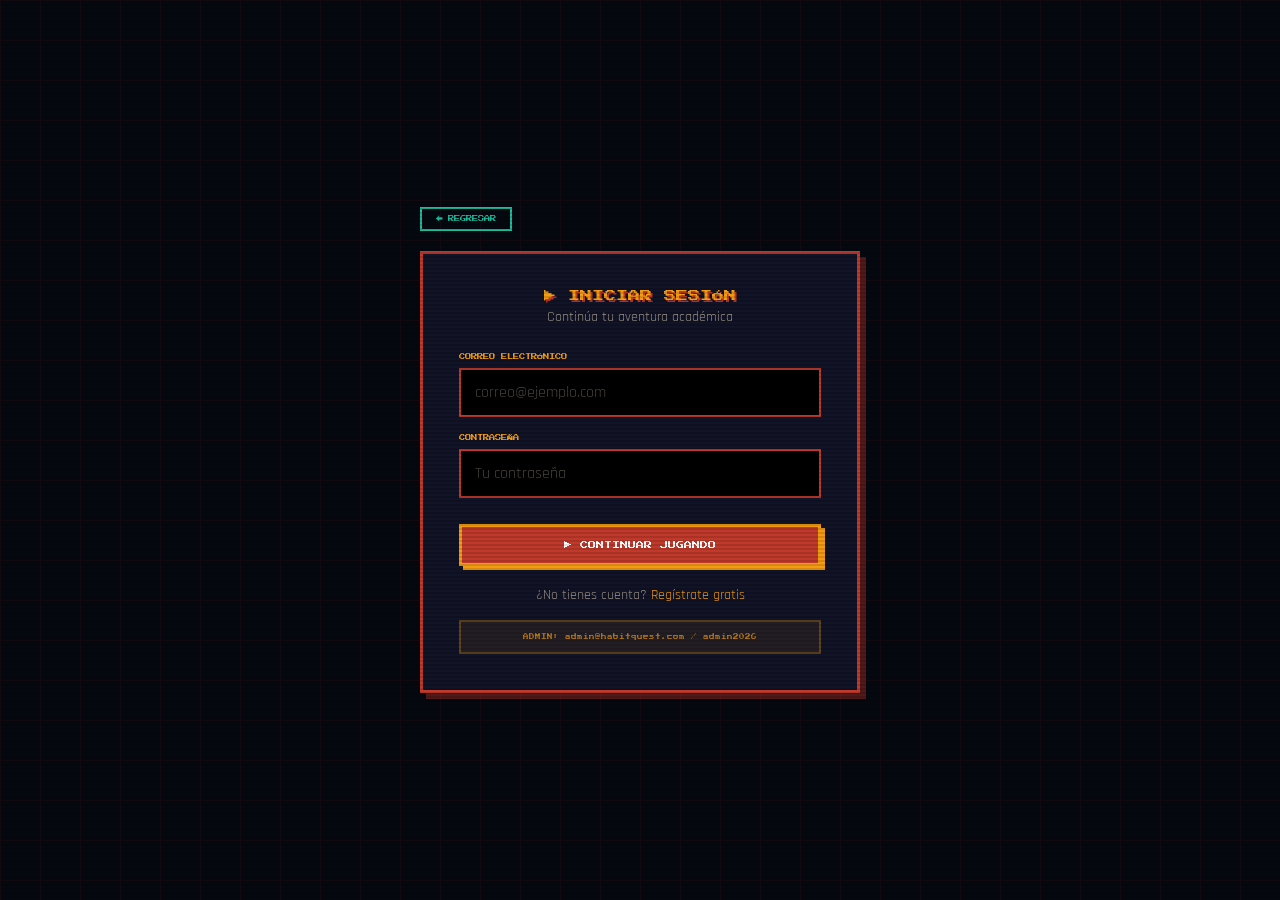
<file: index.html>
<!DOCTYPE html>
<html lang="es">
<head>
<meta charset="UTF-8">
<meta name="viewport" content="width=device-width, initial-scale=1.0">
<title>Dashboard — HabitQuest</title>
<link href="https://fonts.googleapis.com/css2?family=Press+Start+2P&family=Rajdhani:wght@400;500;600;700&display=swap" rel="stylesheet">
<link rel="stylesheet" href="css/dashboard.css">
</head>
<body>
<nav>
  <div class="nav-logo">HABITQUEST</div>
  <div class="nav-user">
    <span class="nav-xp">⚡ <span id="navXP">0</span> XP</span>
    <span class="user-badge" id="navUser">JUGADOR</span>
    <button class="btn-logout" onclick="logout()">SALIR</button>
  </div>
</nav>
<div class="toast" id="toast"><div class="toast-title" id="toastTitle"></div><div class="toast-sub" id="toastSub"></div></div>
<main>
  <div class="tabs">
    <button class="tab active" onclick="showTab('home',this)">🏠 INICIO</button>
    <button class="tab" onclick="showTab('games',this)">🎮 DINÁMICAS</button>
    <button class="tab" onclick="showTab('results',this)">📊 MIS RESULTADOS</button>
    <button class="tab" onclick="showTab('metas',this)">🎯 METAS</button>
  </div>
  
  <!-- HOME -->
  <div class="page active" id="page-home">
    <div class="stats-row">
      <div class="stat-box"><span class="sbox-num" id="hStreak" style="color:var(--red)">🔥 0</span><div class="sbox-lbl">RACHA DÍAS</div></div>
      <div class="stat-box"><span class="sbox-num" id="hXP" style="color:var(--gold)">⚡ 0</span><div class="sbox-lbl">XP TOTAL</div></div>
      <div class="stat-box"><span class="sbox-num" id="hGames" style="color:var(--teal)">🎮 0</span><div class="sbox-lbl">JUEGOS COMPLETADOS</div></div>
      <div class="stat-box"><span class="sbox-num" id="hMetas" style="color:#a29bfe">✅ 0</span><div class="sbox-lbl">METAS LOGRADAS</div></div>
    </div>
    <div class="level-box">
      <div class="level-top">
        <div class="level-name" id="levelName">🌱 SEMILLERO</div>
        <div class="level-xp"><span id="levelXP">0</span> / <span id="levelNext">200</span> XP</div>
      </div>
      <div class="progress-bg">
        <div class="progress-fill" id="levelBar" style="width:0%"></div>
        <div class="progress-txt">NIVEL <span id="levelNum">1</span></div>
      </div>
    </div>
    <div style="font-family:var(--pixel);font-size:.5rem;color:var(--gold);margin-bottom:16px;">▶ DINÁMICAS DISPONIBLES</div>
    <div class="games-grid" id="homeGames"></div>
  </div>
  
  <!-- GAMES -->
  <div class="page" id="page-games">
    <div style="font-family:var(--pixel);font-size:.55rem;color:var(--gold);margin-bottom:20px;">🎮 TODAS LAS DINÁMICAS</div>
    <div class="games-grid" id="allGames"></div>
  </div>
  
  <!-- RESULTS -->
  <div class="page" id="page-results">
    <div style="font-family:var(--pixel);font-size:.55rem;color:var(--gold);margin-bottom:20px;">📊 MIS RESULTADOS</div>
    <div class="results-list" id="resultsList"></div>
  </div>
  
  <!-- METAS -->
  <div class="page" id="page-metas">
    <div style="font-family:var(--pixel);font-size:.55rem;color:var(--gold);margin-bottom:20px;">🎯 MIS METAS</div>
    <div style="display:flex;gap:10px;margin-bottom:20px;flex-wrap:wrap;">
      <input id="metaInput" type="text" placeholder="Escribe una nueva meta..." style="flex:1;min-width:200px;background:#000;border:2px solid var(--border);color:var(--cream);padding:10px 14px;font-family:var(--body);font-size:.95rem;outline:none;">
      <button onclick="addMeta()" class="btn-sm btn-gold">+ AGREGAR</button>
    </div>
    <div id="metasList"></div>
  </div>
</main>

<!-- MODAL -->
<div class="modal-overlay hidden" id="modalOverlay">
  <div class="modal" id="modalContent"></div>
</div>

<script src="js/games.js"></script>
<script src="js/dashboard.js"></script>
</body>
</html>
</file>
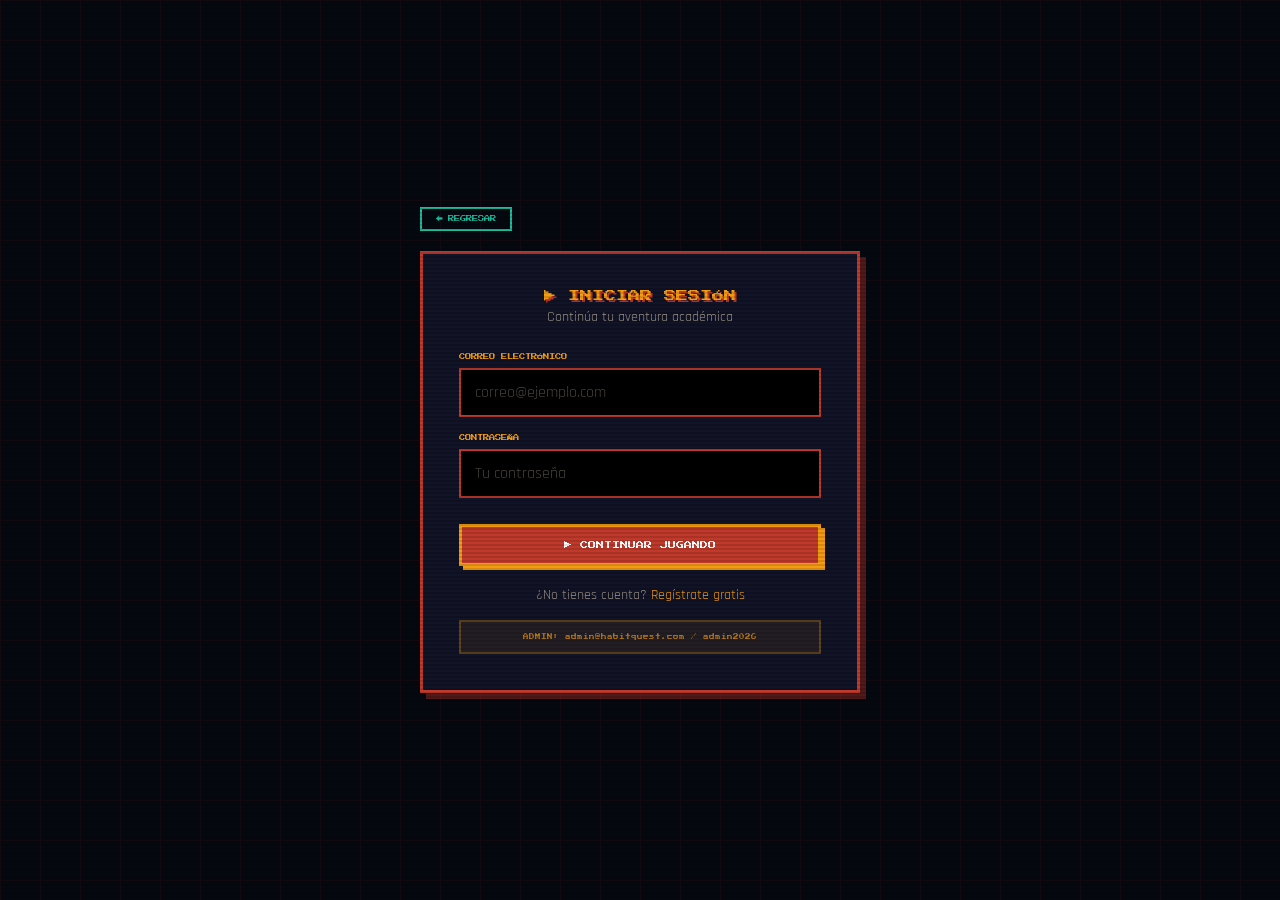
<file: admin.html>
<!DOCTYPE html>
<html lang="es">
<head>
<meta charset="UTF-8">
<meta name="viewport" content="width=device-width, initial-scale=1.0">
<title>Panel Admin — HabitQuest</title>
<link href="https://fonts.googleapis.com/css2?family=Press+Start+2P&family=Rajdhani:wght@400;500;600;700&display=swap" rel="stylesheet">
<link rel="stylesheet" href="css/admin.css">
</head>
<body>
<nav>
  <div class="nav-logo">HABITQUEST<br><span style="font-size:.4rem;">PANEL ADMINISTRADOR</span></div>
  <div class="nav-right">
    <span class="admin-badge">★ ADMIN</span>
    <button class="btn-logout" onclick="logout()">SALIR</button>
  </div>
</nav>
<main>
  <div class="tabs">
    <button class="tab active" onclick="showTab('overview',this)">📊 RESUMEN</button>
    <button class="tab" onclick="showTab('users',this)">👥 USUARIOS</button>
    <button class="tab" onclick="showTab('sessions',this)">🎮 PARTIDAS</button>
    <button class="tab" onclick="showTab('charts',this)">📈 ESTADÍSTICAS</button>
  </div>
  
  <!-- OVERVIEW -->
  <div class="page active" id="page-overview">
    <div class="stats-row">
      <div class="stat-box"><span class="sbox-num" id="ovUsers">0</span><div class="sbox-lbl">USUARIOS</div></div>
      <div class="stat-box"><span class="sbox-num" id="ovSessions">0</span><div class="sbox-lbl">PARTIDAS</div></div>
      <div class="stat-box"><span class="sbox-num" id="ovAvgScore">0%</span><div class="sbox-lbl">PROM. PUNTAJE</div></div>
      <div class="stat-box"><span class="sbox-num" id="ovTopXP">0</span><div class="sbox-lbl">XP MÁX</div></div>
    </div>
    <div class="section-h">🏆 TOP cinco ESTUDIANTES</div>
    <table id="topTable"><tr><th>#</th><th>NOMBRE</th><th>CARRERA</th><th>XP</th><th>JUEGOS</th><th>RACHA</th></tr></table>
    <div class="section-h">🎮 ÚLTIMAS PARTIDAS</div>
    <table id="recentTable"><tr><th>ESTUDIANTE</th><th>DINÁMICA</th><th>PUNTAJE</th><th>XP</th><th>FECHA</th></tr></table>
  </div>
  
  <!-- USERS -->
  <div class="page" id="page-users">
    <div class="section-h">👥 TODOS LOS USUARIOS</div>
    <div id="usersTableWrap"></div>
  </div>
  
  <!-- SESSIONS -->
  <div class="page" id="page-sessions">
    <div class="section-h">🎮 HISTORIAL DE PARTIDAS</div>
    <div id="sessionsTableWrap"></div>
  </div>
  
  <!-- CHARTS -->
  <div class="page" id="page-charts">
    <div class="section-h">📈 RENDIMIENTO POR DINÁMICA</div>
    <div id="gamesChart"></div>
    <div class="section-h">🎓 DISTRIBUCIÓN DE XP</div>
    <div id="xpChart"></div>
  </div>
</main>

<!-- MODAL -->
<div class="modal-overlay hidden" id="modalOverlay">
  <div class="modal" id="modalContent"></div>
</div>

<script src="js/admin.js"></script>
</body>
</html>
</file>
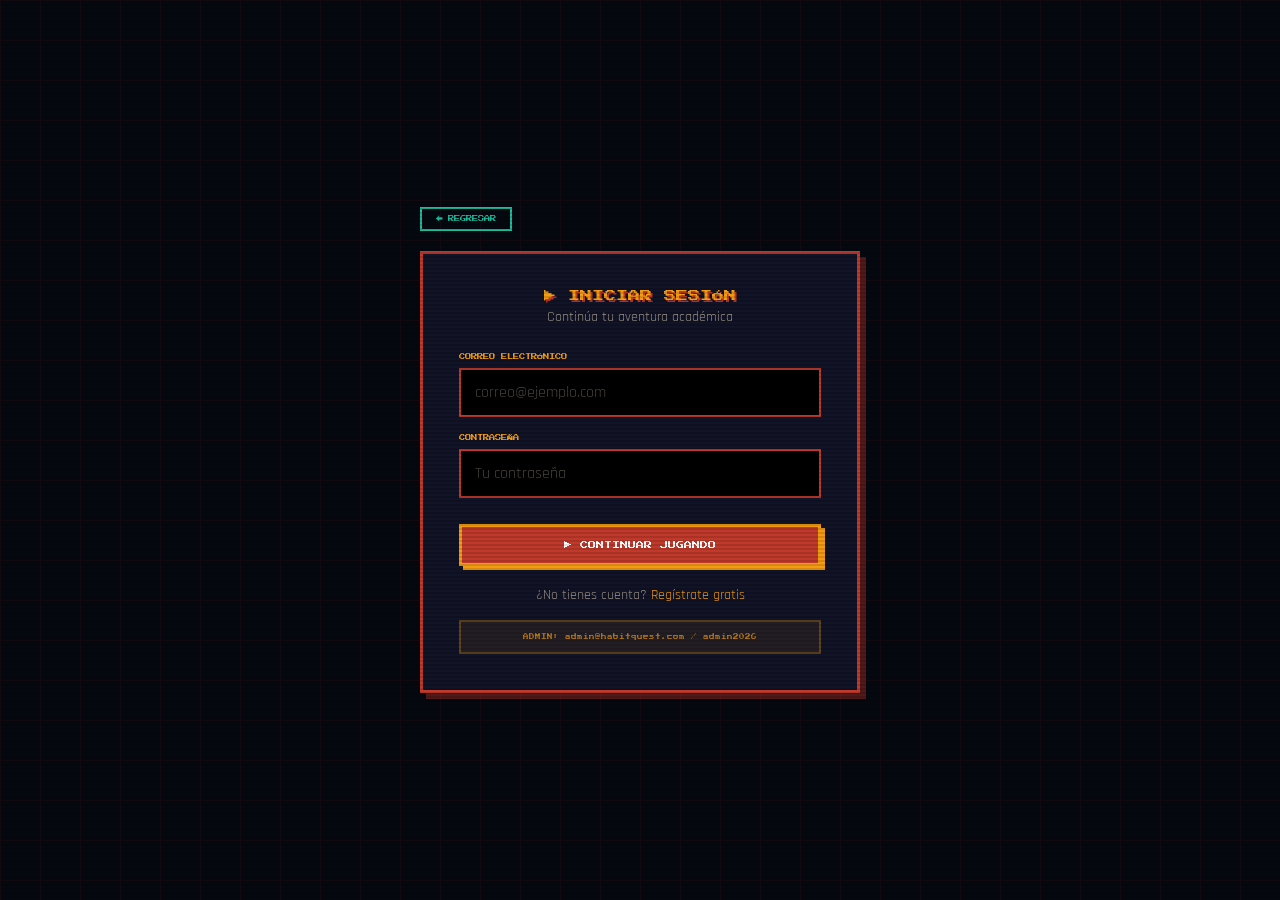
<file: dashboard.html>
<!DOCTYPE html>
<html lang="es">
<head>
<meta charset="UTF-8">
<meta name="viewport" content="width=device-width, initial-scale=1.0">
<title>Dashboard — HabitQuest</title>
<link href="https://fonts.googleapis.com/css2?family=Press+Start+2P&family=Rajdhani:wght@400;500;600;700&display=swap" rel="stylesheet">
<link rel="stylesheet" href="css/dashboard.css">
</head>
<body>
<nav>
  <div class="nav-logo">HABITQUEST</div>
  <div class="nav-user">
    <span class="nav-xp">Rayo <span id="navXP">0</span> XP</span>
    <span class="user-badge" id="navUser">JUGADOR</span>
    <button class="btn-logout" onclick="logout()">SALIR</button>
  </div>
</nav>
<div class="toast" id="toast"><div class="toast-title" id="toastTitle"></div><div class="toast-sub" id="toastSub"></div></div>
<main>
  <div class="tabs">
    <button class="tab active" onclick="showTab('home',this)">🏠 INICIO</button>
    <button class="tab" onclick="showTab('games',this)">🎮 DINÁMICAS</button>
    <button class="tab" onclick="showTab('results',this)">📊 MIS RESULTADOS</button>
    <button class="tab" onclick="showTab('metas',this)">🎯 METAS</button>
  </div>
  
  <!-- HOME -->
  <div class="page active" id="page-home">
    <div class="stats-row">
      <div class="stat-box"><span class="sbox-num" id="hStreak" style="color:var(--red)">🔥 0</span><div class="sbox-lbl">RACHA DÍAS</div></div>
      <div class="stat-box"><span class="sbox-num" id="hXP" style="color:var(--gold)">⚡ 0</span><div class="sbox-lbl">XP TOTAL</div></div>
      <div class="stat-box"><span class="sbox-num" id="hGames" style="color:var(--teal)">🎮 0</span><div class="sbox-lbl">JUEGOS COMPLETADOS</div></div>
      <div class="stat-box"><span class="sbox-num" id="hMetas" style="color:#a29bfe">✅ 0</span><div class="sbox-lbl">METAS LOGRADAS</div></div>
    </div>
    <div class="level-box">
      <div class="level-top">
        <div class="level-name" id="levelName">🌱 SEMILLERO</div>
        <div class="level-xp"><span id="levelXP">0</span> / <span id="levelNext">200</span> XP</div>
      </div>
      <div class="progress-bg">
        <div class="progress-fill" id="levelBar" style="width:0%"></div>
        <div class="progress-txt">NIVEL <span id="levelNum">1</span></div>
      </div>
    </div>
    <div style="font-family:var(--pixel);font-size:.5rem;color:var(--gold);margin-bottom:16px;">▶ DINÁMICAS DISPONIBLES</div>
    <div class="games-grid" id="homeGames"></div>
  </div>
  
  <!-- GAMES -->
  <div class="page" id="page-games">
    <div style="font-family:var(--pixel);font-size:.55rem;color:var(--gold);margin-bottom:20px;">🎮 TODAS LAS DINÁMICAS</div>
    <div class="games-grid" id="allGames"></div>
  </div>
  
  <!-- RESULTS -->
  <div class="page" id="page-results">
    <div style="font-family:var(--pixel);font-size:.55rem;color:var(--gold);margin-bottom:20px;">📊 MIS RESULTADOS</div>
    <div class="results-list" id="resultsList"></div>
  </div>
  
  <!-- METAS -->
  <div class="page" id="page-metas">
    <div style="font-family:var(--pixel);font-size:.55rem;color:var(--gold);margin-bottom:20px;">🎯 MIS METAS</div>
    <div style="display:flex;gap:10px;margin-bottom:20px;flex-wrap:wrap;">
      <input id="metaInput" type="text" placeholder="Escribe una nueva meta..." style="flex:1;min-width:200px;background:#000;border:2px solid var(--border);color:var(--cream);padding:10px 14px;font-family:var(--body);font-size:.95rem;outline:none;">
      <button onclick="addMeta()" class="btn-sm btn-gold">+ AGREGAR</button>
    </div>
    <div id="metasList"></div>
  </div>
</main>

<!-- MODAL -->
<div class="modal-overlay hidden" id="modalOverlay">
  <div class="modal" id="modalContent"></div>
</div>

<script src="js/games.js"></script>
<script src="js/dashboard.js"></script>
</body>
</html>
</file>
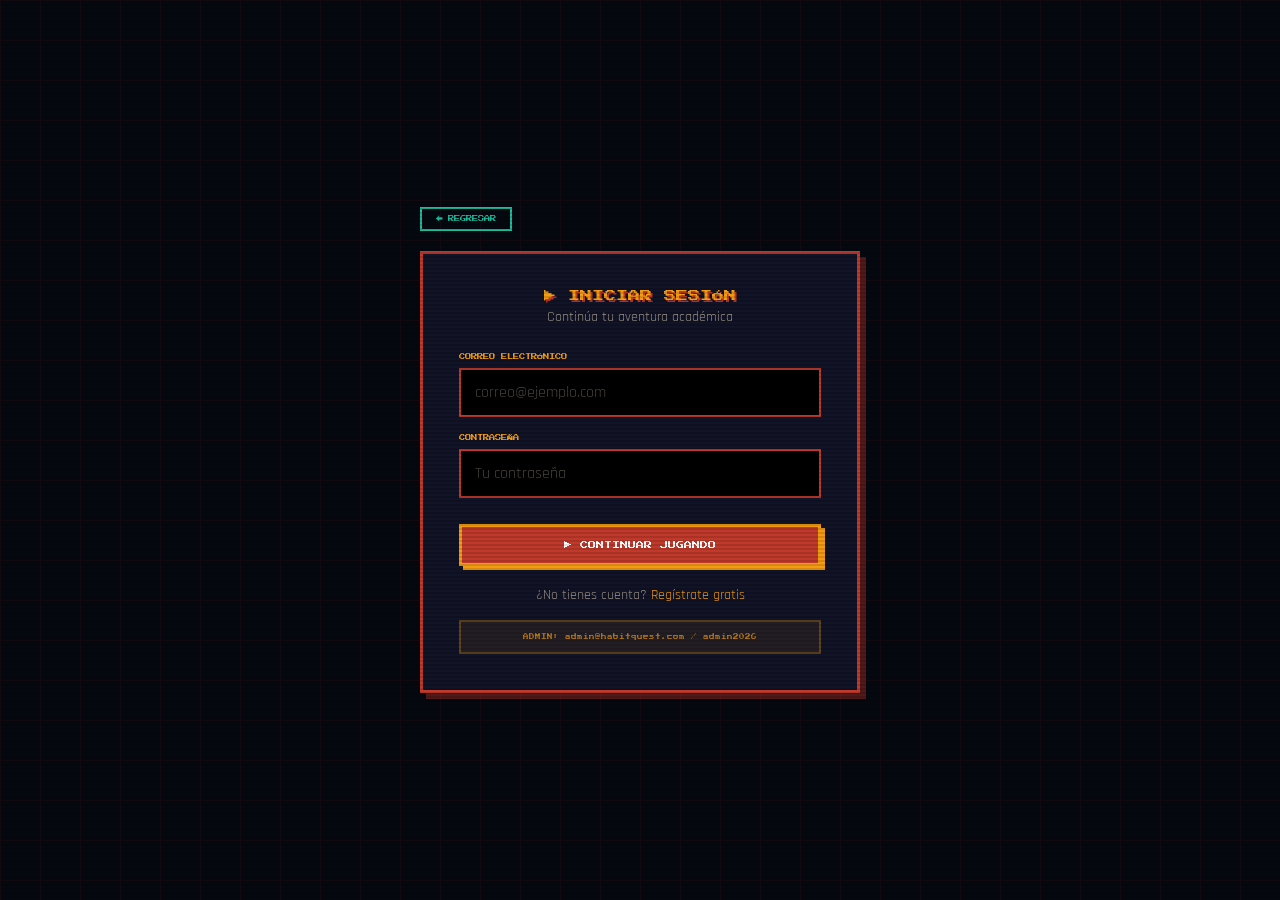
<file: login.html>
<!DOCTYPE html>
<html lang="es">
<head>
<meta charset="UTF-8">
<meta name="viewport" content="width=device-width, initial-scale=1.0">
<title>Iniciar Sesión — HabitQuest</title>
<link href="https://fonts.googleapis.com/css2?family=Press+Start+2P&family=Rajdhani:wght@400;500;600;700&display=swap" rel="stylesheet">
<link rel="stylesheet" href="css/login.css">
</head>
<body>
<div class="bg-grid"></div>
<div class="container">
  <a href="index.html" class="back-btn">← REGRESAR</a>
  <div class="card">
    <div class="card-title">▶ INICIAR SESIÓN</div>
    <div class="card-sub">Continúa tu aventura académica</div>
    <div class="error" id="errMsg"></div>
    <form id="loginForm">
      <div class="form-group">
        <label class="form-label">CORREO ELECTRÓNICO</label>
        <input class="form-input" id="lEmail" type="email" placeholder="correo@ejemplo.com" required>
      </div>
      <div class="form-group">
        <label class="form-label">CONTRASEÑA</label>
        <input class="form-input" id="lPass" type="password" placeholder="Tu contraseña" required>
      </div>
      <button type="submit" class="btn-submit">▶ CONTINUAR JUGANDO</button>
    </form>
    <div class="reg-link">¿No tienes cuenta? <a href="registro.html">Regístrate gratis</a></div>
    <div class="admin-hint">ADMIN: admin@habitquest.com / admin2026</div>
  </div>
</div>
<script src="js/login.js"></script>
</body>
</html>
</file>
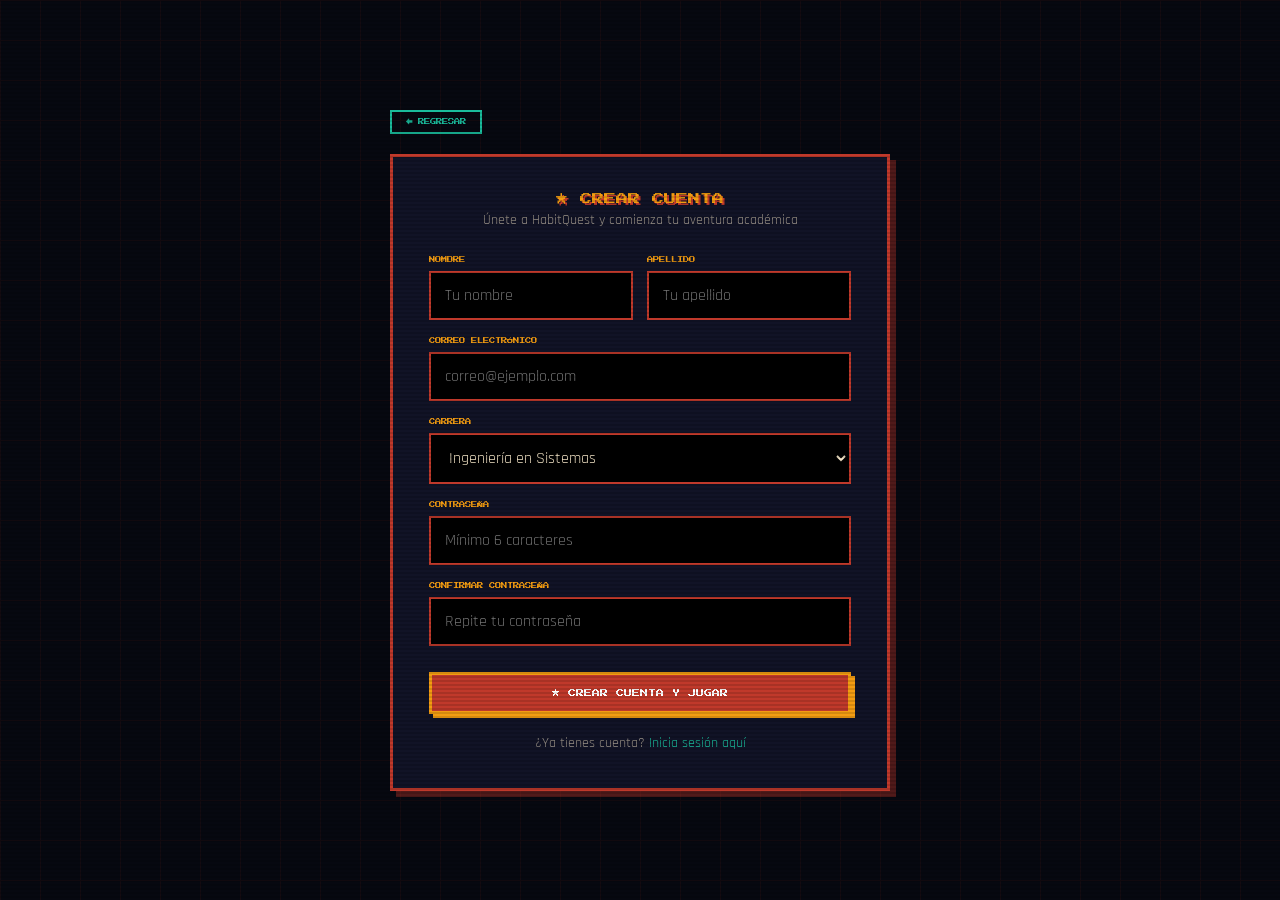
<file: registro.html>
<!DOCTYPE html>
<html lang="es">
<head>
<meta charset="UTF-8">
<meta name="viewport" content="width=device-width, initial-scale=1.0">
<title>Registro — HabitQuest</title>
<link href="https://fonts.googleapis.com/css2?family=Press+Start+2P&family=Rajdhani:wght@400;500;600;700&display=swap" rel="stylesheet">
<link rel="stylesheet" href="css/registro.css">
</head>
<body>
<div class="bg-grid"></div>
<div class="container">
  <a href="index.html" class="back-btn">← REGRESAR</a>
  <div class="card">
    <div class="card-title">★ CREAR CUENTA</div>
    <div class="card-sub">Únete a HabitQuest y comienza tu aventura académica</div>
    <div class="error" id="errMsg"></div>
    <div class="success" id="successMsg">¡CUENTA CREADA! REDIRIGIENDO...</div>
    <form id="regForm">
      <div class="form-row">
        <div class="form-group">
          <label class="form-label">NOMBRE</label>
          <input class="form-input" id="rNombre" type="text" placeholder="Tu nombre" required>
        </div>
        <div class="form-group">
          <label class="form-label">APELLIDO</label>
          <input class="form-input" id="rApellido" type="text" placeholder="Tu apellido" required>
        </div>
      </div>
      <div class="form-group">
        <label class="form-label">CORREO ELECTRÓNICO</label>
        <input class="form-input" id="rEmail" type="email" placeholder="correo@ejemplo.com" required>
      </div>
      <div class="form-group">
        <label class="form-label">CARRERA</label>
        <select class="career-select" id="rCarrera">
          <option value="Ingeniería en Sistemas">Ingeniería en Sistemas</option>
          <option value="Ingeniería Civil">Ingeniería Civil</option>
          <option value="Ingeniería Industrial">Ingeniería Industrial</option>
          <option value="Otra">Otra carrera</option>
        </select>
      </div>
      <div class="form-group">
        <label class="form-label">CONTRASEÑA</label>
        <input class="form-input" id="rPass" type="password" placeholder="Mínimo 6 caracteres" required>
      </div>
      <div class="form-group">
        <label class="form-label">CONFIRMAR CONTRASEÑA</label>
        <input class="form-input" id="rPass2" type="password" placeholder="Repite tu contraseña" required>
      </div>
      <button type="submit" class="btn-submit">★ CREAR CUENTA Y JUGAR</button>
    </form>
    <div class="login-link">¿Ya tienes cuenta? <a href="login.html">Inicia sesión aquí</a></div>
  </div>
</div>
<script src="js/registro.js"></script>
</body>
</html>
</file>
<file: css/dashboard.css>
:root {
  --dark: #0a0c1a;
  --darker: #060810;
  --card: #111326;
  --card2: #161930;
  --border: #c0392b;
  --gold: #f39c12;
  --teal: #1abc9c;
  --red: #e74c3c;
  --cream: #f5e6c8;
  --pixel: 'Press Start 2P', monospace;
  --body: 'Rajdhani', sans-serif;
}

* {
  margin: 0;
  padding: 0;
  box-sizing: border-box;
}

body {
  font-family: var(--body);
  background: var(--dark);
  color: var(--cream);
  min-height: 100vh;
}

body::after {
  content: '';
  position: fixed;
  inset: 0;
  pointer-events: none;
  z-index: 9999;
  background: repeating-linear-gradient(0deg, transparent, transparent 2px, rgba(0,0,0,.1) 2px, rgba(0,0,0,.1) 4px);
}

nav {
  background: var(--darker);
  border-bottom: 3px solid var(--border);
  display: flex;
  align-items: center;
  justify-content: space-between;
  padding: 0 4%;
  height: 60px;
  position: sticky;
  top: 0;
  z-index: 100;
}

.nav-logo {
  font-family: var(--pixel);
  font-size: .58rem;
  color: var(--gold);
}

.nav-user {
  display: flex;
  align-items: center;
  gap: 12px;
}

.user-badge {
  font-family: var(--pixel);
  font-size: .38rem;
  color: var(--teal);
  border: 2px solid var(--teal);
  padding: 5px 10px;
}

.nav-xp {
  font-family: var(--pixel);
  font-size: .42rem;
  color: var(--gold);
}

.btn-logout {
  font-family: var(--pixel);
  font-size: .38rem;
  color: var(--red);
  border: 2px solid var(--red);
  padding: 5px 10px;
  background: none;
  cursor: pointer;
}

.btn-logout:hover {
  background: var(--red);
  color: #fff;
}

main {
  max-width: 1100px;
  margin: 0 auto;
  padding: 28px 4%;
}

.tabs {
  display: flex;
  gap: 0;
  border-bottom: 3px solid var(--border);
  margin-bottom: 28px;
  overflow-x: auto;
}

.tab {
  font-family: var(--pixel);
  font-size: .38rem;
  padding: 12px 16px;
  cursor: pointer;
  border: none;
  background: none;
  color: rgba(245,230,200,.5);
  border-bottom: 3px solid transparent;
  transition: .2s;
  white-space: nowrap;
  margin-bottom: -3px;
}

.tab:hover {
  color: var(--cream);
}

.tab.active {
  color: var(--gold);
  border-bottom-color: var(--gold);
}

.page {
  display: none;
}

.page.active {
  display: block;
}

.stats-row {
  display: grid;
  grid-template-columns: repeat(auto-fill, minmax(160px, 1fr));
  gap: 14px;
  margin-bottom: 28px;
}

.stat-box {
  background: var(--card);
  border: 3px solid var(--border);
  padding: 18px;
  text-align: center;
  box-shadow: 3px 3px 0 rgba(192,57,43,.3);
}

.sbox-num {
  font-family: var(--pixel);
  font-size: 1.2rem;
  display: block;
  margin-bottom: 6px;
}

.sbox-lbl {
  font-family: var(--pixel);
  font-size: .32rem;
  color: rgba(245,230,200,.5);
}

.level-box {
  background: var(--card);
  border: 3px solid var(--gold);
  padding: 20px;
  margin-bottom: 28px;
  box-shadow: 4px 4px 0 rgba(243,156,18,.3);
}

.level-top {
  display: flex;
  justify-content: space-between;
  align-items: center;
  margin-bottom: 12px;
}

.level-name {
  font-family: var(--pixel);
  font-size: .55rem;
  color: var(--gold);
}

.level-xp {
  font-family: var(--pixel);
  font-size: .42rem;
  color: rgba(245,230,200,.6);
}

.progress-bg {
  background: #000;
  border: 2px solid var(--border);
  height: 16px;
  position: relative;
  overflow: hidden;
}

.progress-fill {
  height: 100%;
  background: linear-gradient(90deg, var(--red), var(--gold));
  transition: width .6s;
}

.progress-txt {
  position: absolute;
  inset: 0;
  display: flex;
  align-items: center;
  justify-content: center;
  font-family: var(--pixel);
  font-size: .3rem;
  color: #fff;
}

.games-grid {
  display: grid;
  grid-template-columns: repeat(auto-fill, minmax(220px, 1fr));
  gap: 16px;
}

.game-card {
  background: var(--card);
  border: 3px solid var(--border);
  overflow: hidden;
  cursor: pointer;
  transition: transform .2s, box-shadow .2s;
  box-shadow: 4px 4px 0 rgba(192,57,43,.3);
}

.game-card:hover {
  transform: translate(-3px, -3px);
  box-shadow: 6px 6px 0 var(--gold);
}

.game-thumb {
  height: 110px;
  display: flex;
  align-items: center;
  justify-content: center;
  font-size: 2.8rem;
  position: relative;
}

.gt1 { background: linear-gradient(135deg, #1a0a2e, #4a1942); }
.gt2 { background: linear-gradient(135deg, #0a1a2e, #0a3d5c); }
.gt3 { background: linear-gradient(135deg, #1a2e0a, #2d5c0a); }
.gt4 { background: linear-gradient(135deg, #2e1a0a, #5c3d0a); }

.game-pixel-grid {
  position: absolute;
  inset: 0;
  opacity: .2;
  background-image: linear-gradient(var(--border) 1px, transparent 1px), linear-gradient(90deg, var(--border) 1px, transparent 1px);
  background-size: 16px 16px;
}

.game-info {
  padding: 14px;
}

.game-title {
  font-family: var(--pixel);
  font-size: .42rem;
  color: var(--gold);
  margin-bottom: 5px;
}

.game-desc {
  font-size: .85rem;
  color: rgba(245,230,200,.7);
  line-height: 1.5;
  margin-bottom: 8px;
}

.game-xp {
  font-family: var(--pixel);
  font-size: .35rem;
  background: var(--border);
  color: #fff;
  padding: 3px 8px;
  display: inline-block;
}

.game-done {
  font-family: var(--pixel);
  font-size: .35rem;
  background: var(--teal);
  color: #000;
  padding: 3px 8px;
  display: inline-block;
}

.modal-overlay {
  position: fixed;
  inset: 0;
  background: rgba(0,0,0,.85);
  z-index: 500;
  display: flex;
  align-items: center;
  justify-content: center;
  padding: 16px;
}

.modal-overlay.hidden {
  display: none;
}

.modal {
  background: var(--card);
  border: 3px solid var(--border);
  box-shadow: 8px 8px 0 rgba(192,57,43,.5);
  width: 100%;
  max-width: 560px;
  max-height: 90vh;
  overflow-y: auto;
  padding: 28px;
}

.modal-title {
  font-family: var(--pixel);
  font-size: .65rem;
  color: var(--gold);
  margin-bottom: 20px;
  text-align: center;
}

.results-list {
  display: flex;
  flex-direction: column;
  gap: 10px;
}

.result-item {
  background: var(--card2);
  border: 2px solid var(--border);
  padding: 14px;
  display: flex;
  align-items: center;
  justify-content: space-between;
}

.result-game {
  font-family: var(--pixel);
  font-size: .38rem;
  color: var(--gold);
}

.result-score {
  font-family: var(--pixel);
  font-size: .42rem;
}

.score-s { color: var(--teal); }
.score-m { color: var(--gold); }
.score-l { color: var(--red); }

.toast {
  position: fixed;
  top: 80px;
  right: 20px;
  z-index: 800;
  background: var(--card);
  border: 3px solid var(--teal);
  box-shadow: 4px 4px 0 rgba(26,188,156,.4);
  padding: 16px 22px;
  transform: translateX(120%);
  transition: .4s;
  max-width: 280px;
}

.toast.show {
  transform: translateX(0);
}

.toast-title {
  font-family: var(--pixel);
  font-size: .42rem;
  color: var(--teal);
  margin-bottom: 4px;
}

.btn-sm {
  font-family: var(--pixel);
  font-size: .38rem;
  padding: 9px 16px;
  border: 2px solid;
  cursor: pointer;
  transition: .1s;
}

.btn-gold {
  border-color: var(--gold);
  color: var(--gold);
  background: rgba(243,156,18,.08);
}

.btn-gold:hover {
  background: var(--gold);
  color: var(--darker);
}

.btn-teal {
  border-color: var(--teal);
  color: var(--teal);
  background: rgba(26,188,156,.08);
}

.btn-teal:hover {
  background: var(--teal);
  color: var(--darker);
}

@media (max-width: 600px) {
  main { padding: 20px 3%; }
  .stats-row { grid-template-columns: 1fr 1fr; }
}
</file>
<file: css/admin.css>
:root {
  --dark: #0a0c1a;
  --darker: #060810;
  --card: #111326;
  --card2: #161930;
  --border: #c0392b;
  --gold: #f39c12;
  --teal: #1abc9c;
  --red: #e74c3c;
  --cream: #f5e6c8;
  --pixel: 'Press Start 2P', monospace;
  --body: 'Rajdhani', sans-serif;
}

* {
  margin: 0;
  padding: 0;
  box-sizing: border-box;
}

body {
  font-family: var(--body);
  background: var(--dark);
  color: var(--cream);
  min-height: 100vh;
}

body::after {
  content: '';
  position: fixed;
  inset: 0;
  pointer-events: none;
  z-index: 9999;
  background: repeating-linear-gradient(0deg, transparent, transparent 2px, rgba(0,0,0,.1) 2px, rgba(0,0,0,.1) 4px);
}

nav {
  background: var(--darker);
  border-bottom: 3px solid var(--gold);
  display: flex;
  align-items: center;
  justify-content: space-between;
  padding: 0 4%;
  height: 60px;
  position: sticky;
  top: 0;
  z-index: 100;
}

.nav-logo {
  font-family: var(--pixel);
  font-size: .58rem;
  color: var(--gold);
}

.nav-right {
  display: flex;
  align-items: center;
  gap: 12px;
}

.admin-badge {
  font-family: var(--pixel);
  font-size: .38rem;
  background: var(--gold);
  color: var(--darker);
  padding: 5px 10px;
}

.btn-logout {
  font-family: var(--pixel);
  font-size: .38rem;
  color: var(--red);
  border: 2px solid var(--red);
  padding: 5px 10px;
  background: none;
  cursor: pointer;
}

.btn-logout:hover {
  background: var(--red);
  color: #fff;
}

main {
  max-width: 1200px;
  margin: 0 auto;
  padding: 28px 4%;
}

.tabs {
  display: flex;
  gap: 0;
  border-bottom: 3px solid var(--gold);
  margin-bottom: 28px;
  overflow-x: auto;
}

.tab {
  font-family: var(--pixel);
  font-size: .38rem;
  padding: 12px 16px;
  cursor: pointer;
  border: none;
  background: none;
  color: rgba(245,230,200,.5);
  border-bottom: 3px solid transparent;
  transition: .2s;
  white-space: nowrap;
  margin-bottom: -3px;
}

.tab:hover {
  color: var(--cream);
}

.tab.active {
  color: var(--gold);
  border-bottom-color: var(--gold);
}

.page {
  display: none;
}

.page.active {
  display: block;
}

.stats-row {
  display: grid;
  grid-template-columns: repeat(auto-fill, minmax(150px, 1fr));
  gap: 14px;
  margin-bottom: 28px;
}

.stat-box {
  background: var(--card);
  border: 3px solid var(--gold);
  padding: 18px;
  text-align: center;
  box-shadow: 3px 3px 0 rgba(243,156,18,.3);
}

.sbox-num {
  font-family: var(--pixel);
  font-size: 1.1rem;
  display: block;
  margin-bottom: 6px;
}

.sbox-lbl {
  font-family: var(--pixel);
  font-size: .3rem;
  color: rgba(245,230,200,.5);
}

.section-h {
  font-family: var(--pixel);
  font-size: .5rem;
  color: var(--gold);
  margin-bottom: 16px;
  padding-bottom: 10px;
  border-bottom: 2px solid var(--border);
}

table {
  width: 100%;
  border-collapse: collapse;
  margin-bottom: 28px;
}

th {
  background: var(--darker);
  border: 2px solid var(--border);
  padding: 10px 14px;
  font-family: var(--pixel);
  font-size: .32rem;
  color: var(--gold);
  text-align: left;
}

td {
  background: var(--card);
  border: 2px solid var(--border);
  padding: 10px 14px;
  font-size: .88rem;
  color: rgba(245,230,200,.85);
  vertical-align: middle;
}

tr:hover td {
  background: var(--card2);
}

.badge {
  display: inline-block;
  font-family: var(--pixel);
  font-size: .3rem;
  padding: 3px 8px;
}

.badge-s {
  background: rgba(26,188,156,.2);
  color: var(--teal);
  border: 1px solid var(--teal);
}

.badge-m {
  background: rgba(243,156,18,.2);
  color: var(--gold);
  border: 1px solid var(--gold);
}

.badge-l {
  background: rgba(231,76,60,.2);
  color: var(--red);
  border: 1px solid var(--red);
}

.btn-sm {
  font-family: var(--pixel);
  font-size: .32rem;
  padding: 6px 12px;
  border: 2px solid;
  cursor: pointer;
  background: none;
  transition: .1s;
}

.btn-view {
  border-color: var(--teal);
  color: var(--teal);
}

.btn-view:hover {
  background: var(--teal);
  color: var(--darker);
}

.btn-del {
  border-color: var(--red);
  color: var(--red);
}

.btn-del:hover {
  background: var(--red);
  color: #fff;
}

.chart-bar-row {
  display: flex;
  align-items: center;
  gap: 12px;
  margin-bottom: 10px;
}

.chart-label {
  font-family: var(--pixel);
  font-size: .32rem;
  color: rgba(245,230,200,.7);
  min-width: 120px;
}

.chart-bar-bg {
  flex: 1;
  background: #000;
  border: 1px solid var(--border);
  height: 18px;
  position: relative;
  overflow: hidden;
}

.chart-bar-fill {
  height: 100%;
  background: linear-gradient(90deg, var(--red), var(--gold));
  transition: width .8s;
}

.chart-val {
  font-family: var(--pixel);
  font-size: .32rem;
  color: var(--gold);
  min-width: 40px;
  text-align: right;
}

.modal-overlay {
  position: fixed;
  inset: 0;
  background: rgba(0,0,0,.85);
  z-index: 500;
  display: flex;
  align-items: center;
  justify-content: center;
  padding: 16px;
}

.modal-overlay.hidden {
  display: none;
}

.modal {
  background: var(--card);
  border: 3px solid var(--gold);
  padding: 28px;
  width: 100%;
  max-width: 600px;
  max-height: 90vh;
  overflow-y: auto;
}

.modal-title {
  font-family: var(--pixel);
  font-size: .6rem;
  color: var(--gold);
  margin-bottom: 20px;
}

.btn-close {
  font-family: var(--pixel);
  font-size: .38rem;
  padding: 8px 16px;
  border: 2px solid var(--red);
  color: var(--red);
  background: none;
  cursor: pointer;
  margin-top: 16px;
}

.btn-close:hover {
  background: var(--red);
  color: #fff;
}

.empty-state {
  background: var(--card);
  border: 3px solid var(--border);
  padding: 32px;
  text-align: center;
  font-family: var(--pixel);
  font-size: .38rem;
  color: rgba(245,230,200,.3);
}

@media (max-width: 700px) {
  main { padding: 16px 3%; }
  th { font-size: .28rem; }
  td { padding: 8px; }
}
</file>
<file: css/login.css>
:root {
  --dark: #0a0c1a;
  --darker: #060810;
  --card: #111326;
  --border: #c0392b;
  --gold: #f39c12;
  --teal: #1abc9c;
  --red: #e74c3c;
  --cream: #f5e6c8;
  --pixel: 'Press Start 2P', monospace;
  --body: 'Rajdhani', sans-serif;
}

* {
  margin: 0;
  padding: 0;
  box-sizing: border-box;
}

body {
  font-family: var(--body);
  background: var(--darker);
  color: var(--cream);
  min-height: 100vh;
  display: flex;
  flex-direction: column;
  align-items: center;
  justify-content: center;
  padding: 20px;
  position: relative;
  overflow: hidden;
}

body::after {
  content: '';
  position: fixed;
  inset: 0;
  pointer-events: none;
  z-index: 9999;
  background: repeating-linear-gradient(0deg, transparent, transparent 2px, rgba(0,0,0,.12) 2px, rgba(0,0,0,.12) 4px);
}

.bg-grid {
  position: fixed;
  inset: 0;
  opacity: .08;
  background-image: linear-gradient(var(--border) 1px, transparent 1px), linear-gradient(90deg, var(--border) 1px, transparent 1px);
  background-size: 40px 40px;
  z-index: 0;
}

.container {
  width: 100%;
  max-width: 440px;
  position: relative;
  z-index: 10;
}

.back-btn {
  font-family: var(--pixel);
  font-size: .4rem;
  color: var(--teal);
  text-decoration: none;
  border: 2px solid var(--teal);
  padding: 7px 14px;
  display: inline-block;
  margin-bottom: 20px;
  transition: .2s;
}

.back-btn:hover {
  background: var(--teal);
  color: var(--darker);
}

.card {
  background: var(--card);
  border: 3px solid var(--border);
  box-shadow: 6px 6px 0 rgba(192,57,43,.4);
  padding: 36px;
}

.card-title {
  font-family: var(--pixel);
  font-size: .75rem;
  color: var(--gold);
  text-align: center;
  margin-bottom: 6px;
  text-shadow: 2px 2px 0 var(--border);
}

.card-sub {
  text-align: center;
  color: rgba(245,230,200,.6);
  font-size: .9rem;
  margin-bottom: 28px;
}

.form-group {
  margin-bottom: 18px;
}

.form-label {
  font-family: var(--pixel);
  font-size: .4rem;
  color: var(--gold);
  display: block;
  margin-bottom: 8px;
}

.form-input {
  width: 100%;
  background: #000;
  border: 2px solid var(--border);
  color: var(--cream);
  padding: 12px 14px;
  font-family: var(--body);
  font-size: 1rem;
  outline: none;
  transition: .2s;
}

.form-input:focus {
  border-color: var(--gold);
}

.form-input::placeholder {
  color: rgba(245,230,200,.3);
}

.btn-submit {
  width: 100%;
  font-family: var(--pixel);
  font-size: .5rem;
  padding: 14px;
  background: var(--border);
  color: #fff;
  border: 3px solid var(--gold);
  cursor: pointer;
  box-shadow: 4px 4px 0 var(--gold);
  transition: transform .1s;
  margin-top: 8px;
}

.btn-submit:hover {
  transform: translate(-2px, -2px);
  box-shadow: 6px 6px 0 var(--gold);
}

.reg-link {
  text-align: center;
  margin-top: 20px;
  font-size: .9rem;
  color: rgba(245,230,200,.6);
}

.reg-link a {
  color: var(--gold);
  text-decoration: none;
}

.error {
  background: rgba(231,76,60,.15);
  border: 2px solid var(--red);
  padding: 10px;
  font-family: var(--pixel);
  font-size: .38rem;
  color: var(--red);
  display: none;
  margin-bottom: 14px;
}

.error.show {
  display: block;
}

.admin-hint {
  margin-top: 16px;
  padding: 12px;
  background: rgba(243,156,18,.08);
  border: 2px solid rgba(243,156,18,.3);
  font-family: var(--pixel);
  font-size: .35rem;
  color: rgba(243,156,18,.7);
  text-align: center;
}
</file>
<file: css/registro.css>
:root {
  --dark: #0a0c1a;
  --darker: #060810;
  --card: #111326;
  --border: #c0392b;
  --gold: #f39c12;
  --teal: #1abc9c;
  --red: #e74c3c;
  --cream: #f5e6c8;
  --pixel: 'Press Start 2P', monospace;
  --body: 'Rajdhani', sans-serif;
}

* {
  margin: 0;
  padding: 0;
  box-sizing: border-box;
}

body {
  font-family: var(--body);
  background: var(--darker);
  color: var(--cream);
  min-height: 100vh;
  display: flex;
  flex-direction: column;
  align-items: center;
  justify-content: center;
  padding: 20px;
  position: relative;
  overflow: hidden;
}

body::after {
  content: '';
  position: fixed;
  inset: 0;
  pointer-events: none;
  z-index: 9999;
  background: repeating-linear-gradient(0deg, transparent, transparent 2px, rgba(0,0,0,.12) 2px, rgba(0,0,0,.12) 4px);
}

.bg-grid {
  position: fixed;
  inset: 0;
  opacity: .08;
  background-image: linear-gradient(var(--border) 1px, transparent 1px), linear-gradient(90deg, var(--border) 1px, transparent 1px);
  background-size: 40px 40px;
  z-index: 0;
}

.container {
  width: 100%;
  max-width: 500px;
  position: relative;
  z-index: 10;
}

.back-btn {
  font-family: var(--pixel);
  font-size: .4rem;
  color: var(--teal);
  text-decoration: none;
  border: 2px solid var(--teal);
  padding: 7px 14px;
  display: inline-block;
  margin-bottom: 20px;
  transition: .2s;
}

.back-btn:hover {
  background: var(--teal);
  color: var(--darker);
}

.card {
  background: var(--card);
  border: 3px solid var(--border);
  box-shadow: 6px 6px 0 rgba(192,57,43,.4);
  padding: 36px;
}

.card-title {
  font-family: var(--pixel);
  font-size: .75rem;
  color: var(--gold);
  text-align: center;
  margin-bottom: 6px;
  text-shadow: 2px 2px 0 var(--border);
}

.card-sub {
  text-align: center;
  color: rgba(245,230,200,.6);
  font-size: .9rem;
  margin-bottom: 28px;
}

.form-group {
  margin-bottom: 18px;
}

.form-label {
  font-family: var(--pixel);
  font-size: .4rem;
  color: var(--gold);
  display: block;
  margin-bottom: 8px;
}

.form-input {
  width: 100%;
  background: #000;
  border: 2px solid var(--border);
  color: var(--cream);
  padding: 12px 14px;
  font-family: var(--body);
  font-size: 1rem;
  outline: none;
  transition: .2s;
}

.form-input:focus {
  border-color: var(--gold);
}

.form-row {
  display: grid;
  grid-template-columns: 1fr 1fr;
  gap: 14px;
}

.career-select {
  width: 100%;
  background: #000;
  border: 2px solid var(--border);
  color: var(--cream);
  padding: 12px 14px;
  font-family: var(--body);
  font-size: 1rem;
  outline: none;
  cursor: pointer;
}

.career-select:focus {
  border-color: var(--gold);
}

.btn-submit {
  width: 100%;
  font-family: var(--pixel);
  font-size: .5rem;
  padding: 14px;
  background: var(--border);
  color: #fff;
  border: 3px solid var(--gold);
  cursor: pointer;
  box-shadow: 4px 4px 0 var(--gold);
  transition: transform .1s;
  margin-top: 8px;
}

.btn-submit:hover {
  transform: translate(-2px, -2px);
  box-shadow: 6px 6px 0 var(--gold);
}

.login-link {
  text-align: center;
  margin-top: 20px;
  font-size: .9rem;
  color: rgba(245,230,200,.6);
}

.login-link a {
  color: var(--teal);
  text-decoration: none;
}

.error {
  background: rgba(231,76,60,.15);
  border: 2px solid var(--red);
  padding: 10px;
  font-family: var(--pixel);
  font-size: .38rem;
  color: var(--red);
  display: none;
  margin-bottom: 14px;
}

.error.show {
  display: block;
}

.success {
  background: rgba(26,188,156,.15);
  border: 2px solid var(--teal);
  padding: 14px;
  font-family: var(--pixel);
  font-size: .42rem;
  color: var(--teal);
  text-align: center;
  display: none;
}

.success.show {
  display: block;
}
</file>
